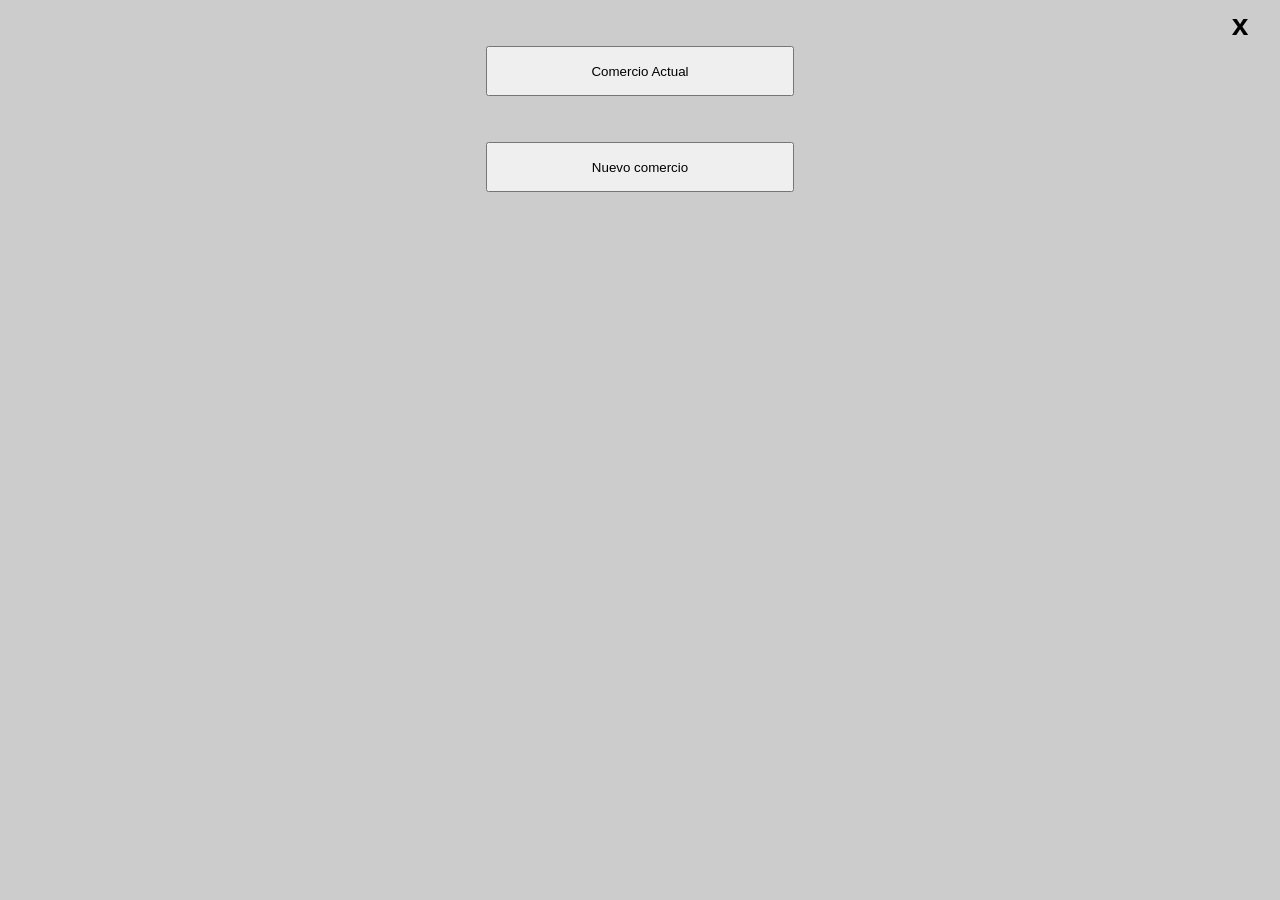
<file: index.html>
<!DOCTYPE html>
<html>
<head>
<meta charset="utf-8" />
<title>Phillips</title>
<meta name="viewport" content="width=device-width, initial-scale=1.0, user-scalable=0, minimum-scale=1.0, maximum-scale=1.0"/>
<meta name="apple-mobile-web-app-capable" content="yes"/>
<meta name="apple-mobile-web-app-status-bar-style" content="black"/>
<meta name="viewport" content="width=device-width" />
<link rel="stylesheet"  href="phillips.css" type="text/css" charset="utf-8" />
<link rel="stylesheet" href="fonts/fonts.css" type="text/css" charset="utf-8" />
<style>
#admin{ width:50px; height:50px; position:fixed; top:0; left:0; z-index:10000; background:url(images/Vacio.gif);}
#panel{ width:100%; height:100%; position:fixed;z-index:20000; background:#CCC; display:none}
label{ font-family:Verdana, Geneva, sans-serif; font-size:14px; color:#000; width:80%; margin:auto; display:block; margin-top:30px}
input,select{ width:100%; height:30px;}
#sucursal,#nueva_sucursal{ display:none; position:absolute; width:100%; height:100%; z-index:1000; top:0; left:0; background:#CCC;}
h1{ font-family:Verdana, Geneva, sans-serif; font-size:20px; color:#000; width:80%; margin:auto; display:block; margin-top:10px}
input[type="button"]{ width:30%; height:50px; margin:auto; display:block}
</style>
<script type="text/javascript" src="js/panino.js"></script>
<script type="text/javascript" src="js/comunes.js"></script>
<script type="text/javascript" src="js/paninoAJAX.js"></script>
<script type="text/javascript" src="js/utils.js"></script>
<script type="text/javascript" src="js/transicion.js"></script>
<script>
ns.clave_admin='kant';
ns.preguntas_retail=[
	{//1
	'pregunta':'Durante octubre de 2015 podés cambiar las lámparas de tu casa por lámparas LEDBulb Philips por menos de:',
	'a':'$6 x año durante 15 años de duración',
	'b':'$ 60 x año durante 8 años de duración',
	'c':'$120 x año durante 30 años de duración',
	'corecta':'a'
	},
	{//2
	'pregunta':'Las lámparas LED Philips ahorran:',
	'a':'Hasta 30 % de energía',
	'b':'Hasta 60 % de energía',
	'c':'Hasta 90 % de energía',
	'corecta':'c'
	},
	{//3
	'pregunta':'¿Cómo es el cambio de una lámpara convencional a una lámpara LED Philips en un artefacto de iluminación?',
	'a':'Se necesita adaptar el artefacto de iluminación',
	'b':'Hay que colocar un suplemento a la lámpara LED',
	'c':'El reemplazo es directo',
	'corecta':'c'
	},
	{//4
	'pregunta':'¿Cómo es el tamaño de las lámparas LED Philips en relación a las convencionales?',
	'a':'Son Iguales a las lámparas convencionales',
	'b':'Son más chicas a las lámparas convencionales',
	'c':'Son más grandes a las lámparas convencionales',
	'corecta':'a'
	},
	{//5
	'pregunta':'¿Qué significa la sigla LED en español?',
	'a':'Diodo Emisor de Luz',
	'b':'Luz Emitida Directa',
	'c':'Dar Luz en Espacios',
	'corecta':'a'
	},
	{//6
	'pregunta':'¿Qué equivalencias de lámparas LED Philips hay disponibles para el reemplazo de los bulbos tradicionales?',
	'a':'40, 60, 75 y 100 watts',
	'b':'60 y 100 watts',
	'c':'Únicamente 40 watts',
	'corecta':'a'
	},
	{//7
	'pregunta':'Las lámparas LEDBulb Philips poseen la misma base que las lámparas convencionales:',
	'a':'Sí',
	'b':'No',
	'corecta':'a'
	},
	{//8
	'pregunta':'Las lámparas LED Philips:',
	'a':'Emiten más calor que las lámparas tradicionales',
	'b':'Emiten el mismo calor que las lámparas tradicionales',
	'c':'Emiten calor pero en una cantidad significativamente menor que las lámparas tradicionales',
	'corecta':'c'
	},
	{//9
	'pregunta':'¿Cuántas horas dura encendida una lámpara LEDBulb Philips?',
	'a':'1000 hs.',
	'b':'9000 hs.',
	'c':'15000 hs.',
	'corecta':'c'
	},
	{//10
	'pregunta':'¿Cuántas veces se puede encender en promedio una lámpara LEDBulb Philips?',
	'a':'50.000 veces',
	'b':'15.000 veces',
	'c':'5.000 veces',
	'corecta':'a'
	},
	{//11
	'pregunta':'¿Cuál de las siguientes lámparas puede ser reemplazada por la LEDBulb Philips?',
	'a':'Dicroica',
	'b':'Incandescente Standard',
	'c':'Halógena',
	'corecta':'b'
	},
	{//12
	'pregunta':'¿Cómo es el encendido de una lámpara LEDBulb Philips?',
	'a':'Instantáneo',
	'b':'Tarda 5 segundos en encender',
	'c':'Tarda 10 segundos en encender',
	'corecta':'a'
	},
	{//13
	'pregunta':'¿Cuál de las siguientes lámparas puede ser reemplazada por la LED 4.5W GU10?',
	'a':'Incandescente Standard',
	'b':'Dicroica 50W',
	'c':'Halógena',
	'corecta':'b'
	},
	{//14
	'pregunta':'¿Por qué son más eficientes las lámparas LED Philips?',
	'a':'Porque el encendido es instantáneo',
	'b':'Porque consumen menos e iluminan más',
	'c':'Porque la base es la misma que las lámparas convencionales',
	'corecta':'b'
	},
	{//15
	'pregunta':'¿En qué temperaturas de color se ofrece la lámpara LEDBulb Philips?',
	'a':'2200 K calido y 6000 K frio',
	'b':'2700 K cálido y 5000 K frio',
	'c':'3000 K cálido y 6500 K frío',
	'corecta':'c'
	}	
];
ns.preguntas_me=[
	{//1
	'pregunta':'¿Qué incidencia tiene la cantidad de chips LED en el flujo lumínico?',
	'a':'A mayor cantidad de chips, mayor flujo lumínico',
	'b':'No hay relación directa entre la cantidad de chips y el flujo lumínico',
	'c':'El flujo lumínico depende de la aplicación de la lámpara',
	'corecta':'b'
	},
	{//2
	'pregunta':'Si una lámpara dicroica convencional, que consume 50w, es reemplazada por una lámpara dicroica MasterLED Philips, ¿qué porcentaje de ahorro de energía brinda?',
	'a':'Reemplazo por una lámpara dicroica MasterLED Philips de 6w, con un AHORRO de ENERGIA del 88%',
	'b':'Reemplazo por una lámpara dicroica MasterLED Philips de 12w, con un AHORRO de ENERGIA del 76%',
	'c':'Reemplazo por una  lámpara dicroica MasterLED Philips de 23w, con un AHORRO de ENERGIA del 54%',
	'corecta':'a'
	},
	{//3
	'pregunta':'¿Qué criterios se consideran para determinar la vida útil de una Lámpara LED Philips?',
	'a':'Consumo',
	'b':'Mantenimiento de flujo lumínico',
	'c':'Cantidad de Watts de la lámpara',
	'corecta':'b'
	},
	{//4
	'pregunta':'¿En qué tipo de aplicación recomendaría la utilización de lámparas LED Philips?',
	'a':'Para luz acentuada con pocas horas de uso',
	'b':'Para espacios con mucha luz exterior',
	'c':'En todo tipo de aplicación',
	'corecta':'c'
	},
	{//5
	'pregunta':'El IRC que proporcionan las lámparas LED Philips es:',
	'a':'Mayor que las lámparas de bajo consumo',
	'b':'Menor que las lámparas de bajo consumo',
	'c':'Igual a las lámparas de bajo consumo',
	'corecta':'a'
	},
	{//6
	'pregunta':'Para instalar una lámpara LED Philips AR111 de 10 watts, que ilumina por 50 Watts, se debe utilizar:',
	'a':'Un transformador Philips para lámparas LED de 30 watts',
	'b':'Un transformador Philips para lámparas LED de 10 watts',
	'c':'Un transformador Philips para lámparas LED de 150 watts',
	'corecta':'b'
	},
	{//7
	'pregunta':'¿Cuántas veces se puede encender en promedio una lámpara LED Philips?',
	'a':'50.000 veces',
	'b':'15.000 veces',
	'c':'5.000 veces',
	'corecta':'a'
	},
	{//8
	'pregunta':'Los Tubos fluorescentes Standard 36 watts que miden 1.200 mm son del mismo largo que los Tubos fluorescentes LED Philips de 19 watts:',
	'a':'Sí',
	'b':'No, tienen 20 mm. más',
	'c':'No, tienen 10 mm. más',
	'corecta':'a'
	},
	{//9
	'pregunta':'Hay lámparas dicroicas LED Philips que pueden ser conectadas directamente a 220 V sin trasformador:',
	'a':'No',
	'b':'Sí',
	'c':'Depende de la cantidad de Watts',
	'corecta':'b'
	},
	{//10
	'pregunta':'Además del Ahorro de energía, ¿qué otro beneficio se obtiene con un recambio a Tubos LED Philips?',
	'a':'Iluminación enfocada',
	'b':'Alto rendimiento de regulación',
	'c':'Reducción de costos por mantenimiento',
	'corecta':'c'
	},
	{//11
	'pregunta':'¿Se puede reemplazar la lámpara Halógena AR 111 LED de 75 watts por una LED Philips de 15 watts con el mismo flujo lumínico?',
	'a':'No',
	'b':'Se necesita hacer una pequeña adaptación al artefacto',
	'c':'Sí',
	'corecta':'c'
	},
	{//12
	'pregunta':'¿Cuál de las siguientes lámparas puede ser reemplazada por la MASTER LEDSpot GU10?',
	'a':'Dicroica 50W',
	'b':'Incadescente Standard 40W',
	'c':'Halógena TwistLine 35/50W',
	'corecta':'a'
	},
	{//13
	'pregunta':'¿Cuántas horas dura encendida una lámpara MASTER LEDspot GU10 4W y 6W /220V?',
	'a':'40000 horas',
	'b':'20000 horas',
	'c':'7000 horas',
	'corecta':'a'
	},
	{//14
	'pregunta':'¿Cuántos modelos de MASTER LEDtube T8 STD ofrece Philips?',
	'a':'4',
	'b':'2',
	'c':'1',
	'corecta':'b'
	},
	{//15
	'pregunta':'¿Cómo es la reproducción de color de los MASTER LEDtube respecto de los fluorescentes tradicionales?',
	'a':'Mejor',
	'b':'Peor',
	'c':'Igual',
	'corecta':'a'
	}
];
ns.preguntas=[];
function getPage(p,callback){
		if(!localStorage.getItem('datos')){
			administrar();
			return;
		}
		request(
			p,
			function(r){
				$('contentapp').innerHTML=r;
				if(typeof callback=='function'){
					callback();
				}
			},
			{}
		);
}
function getRandomInt(min, max) {
    	return Math.floor(Math.random() * (max - min + 1)) + min;
}
function inArray(needle, haystack) {
    var length = haystack.length;
    for(var i = 0; i < length; i++) {
        if(haystack[i] == needle) return true;
    }
    return false;
}
function getPreguntas(){
	ns.preguntas=[];
	var grupo=ns['preguntas_'+ns.tipo],pa;
	while(ns.preguntas.length<3){
		pa=grupo[getRandomInt(0, 14)];
		if(!inArray(pa,ns.preguntas)){
			ns.preguntas.push(pa);
		}
	}
	
}
function evaluar(rta){
	if(rta==ns.preguntaActual['corecta']){
		var c=0;
		var nro=3-ns.preguntas.length;
		if(nro==3){
			c=fin;
		}
		 getPage('correcto'+nro+'.html',c);
	}else{
		var datos={};
		datos['nombre_comercio']=$('nombre_comercio').value;
		datos['direccion_comercio']=$('direccion_comercio').value;
		datos['tipo_comercio']=$('tipo_comercio').value;
		datos['descuento30']=ns.descuento30;
		datos['descuento20']=ns.descuento20;
		datos['descuento10']=ns.descuento10;
		datos['ganadas']=ns.ganadas;
		ns.perdidas=parseInt(ns.perdidas,10)+1;
		datos['perdidas']=ns.perdidas;
		localStorage.setItem('datos',JSON.stringify(datos));
		actualizarPremios();
		saveDataInServer();
		savePartInServer('perdio');
		getPage('ups.html');
	}
}
function fin(){
	var destino;
	switch(ns.premio){
		case '30':
		case 'OTRO':
		ns.descuento30='OTRO';
		destino='treintapremio.html';
		break;
		case '20':
		ns.descuento20=ns.descuento20-1;
		destino='veintepremio.html';
		break;
		case '10':
		ns.descuento10=ns.descuento10-1;
		destino='diezpremio.html';
		break;
	}
	
	var datos={};
	datos['nombre_comercio']=$('nombre_comercio').value;
	datos['direccion_comercio']=$('direccion_comercio').value;
	datos['tipo_comercio']=$('tipo_comercio').value;
	datos['descuento30']=ns.descuento30;
	datos['descuento20']=ns.descuento20;
	datos['descuento10']=ns.descuento10;
	ns.ganadas=parseInt(ns.ganadas,10)+1;
	datos['ganadas']=ns.ganadas;
	datos['perdidas']=ns.perdidas;
	localStorage.setItem('datos',JSON.stringify(datos));
	saveDataInServer();
	savePartInServer('gano');
	actualizarPremios();
	setTimeout(
		function(){getPage(destino);	},
		1000
	);
}
function setPregunta(){
	$('lapregunta').innerHTML=ns.preguntaActual['pregunta'];
	$('opcion1').style.display=$('opcion2').style.display=$('opcion3').style.display='none';
	$('bta').style.display=$('btb').style.display=$('btc').style.display='none';
	if(ns.preguntaActual.hasOwnProperty('a')){
		$('opcion1').style.display='block';
		$('opcion1').innerHTML='A) '+ns.preguntaActual['a'];
		$('bta').style.display='block';
	}
	if(ns.preguntaActual.hasOwnProperty('b')){
		$('opcion2').style.display='block';
		$('opcion2').innerHTML='B) '+ns.preguntaActual['b'];
		$('btb').style.display='block';
	}
	if(ns.preguntaActual.hasOwnProperty('c')){
		$('opcion3').style.display='block';
		$('opcion3').innerHTML='C) '+ns.preguntaActual['c'];
		$('btc').style.display='block';
	}
}
function siguientePregunta(){
	if(ns.preguntas.length<1){
		getPage('treintapremio.html')
		return;
	}
	ns.preguntaActual=ns.preguntas.shift();
	var nro=3-ns.preguntas.length;
	getPage('pregunta'+nro+'.html',setPregunta);
}
function settings(){
	if(!localStorage.getItem('datos')){
		administrar();
		return;
	}else{
		var datos=JSON.parse(localStorage.getItem('datos'));
		ns.tipo=datos['tipo_comercio'];
		ns.descuento30=datos['descuento30'];
		ns.descuento20=datos['descuento20'];
		ns.descuento10=datos['descuento10'];
		ns.nombre_comercio=datos['nombre_comercio'];
		ns.direccion_comercio=datos['direccion_comercio'];
		ns.ganadas=datos['ganadas'] || 0;
		ns.perdidas=datos['perdidas'] || 0;
		actualizarPremios();
		$('nombre_comercio').value=datos['nombre_comercio'];
		$('direccion_comercio').value=datos['direccion_comercio'];
		$('tipo_comercio').value=datos['tipo_comercio'];
		$('clave_admin').value='';
		saveDataInServer();
	}
	
}

DR(
   function(){
	   settings();
	   getPreguntas();
   }
);
function administrar(){
	$('panel').style.display='block';
	$('sucursal').style.display='none';
	$('nueva_sucursal').style.display='none';
}
function actualizarPremios(){
	$('premios_disponibles').innerHTML='A elección';
	$('premios_disponibles').innerHTML+='<br>Juegos ganados: '+ns.ganadas+', Juegos perdidos: '+ns.perdidas;
}
function nuevoComercio(){
	if($('nombre_comercio2').value.length<1){
		alert('Por favor complete el nombre del comercio');
		return;
	}
	if($('direccion_comercio2').value.length<1){
		alert('Por favor complete la dirección del comercio');
		return;
	}
	if($('clave_admin2').value.toLowerCase()!=ns.clave_admin.toLowerCase()){
		alert('La clave ingresada es incorrecta');
		return;
	}
	var datos={};
	datos['nombre_comercio']=$('nombre_comercio2').value;
	datos['direccion_comercio']=$('direccion_comercio2').value;
	datos['tipo_comercio']=$('tipo_comercio2').value;
	datos['descuento30']='OTRO';
	datos['descuento20']='';
	datos['descuento10']='';
	datos['ganadas']=0;
	datos['perdidas']=0;
	localStorage.setItem('datos',JSON.stringify(datos));
	settings();
	$('panel').style.display='none';
	getPage('1.html',getPreguntas);
	alert("El nuevo comercio ha sido guardado");
}
function modificarComercio(){
	actualizarPremios();
	if($('nombre_comercio').value.length<1){
		alert('Por favor complete el nombre del comercio');
		return;
	}
	if($('direccion_comercio').value.length<1){
		alert('Por favor complete la dirección del comercio');
		return;
	}
	if($('clave_admin').value.toLowerCase()!=ns.clave_admin.toLowerCase()){
		alert('La clave ingresada es incorrecta');
		return;
	}
	var datos={};
	datos['nombre_comercio']=$('nombre_comercio').value;
	datos['direccion_comercio']=$('direccion_comercio').value;
	datos['tipo_comercio']=$('tipo_comercio').value;
	localStorage.setItem('datos',JSON.stringify(datos));
	settings();
	$('panel').style.display='none';
	alert("Los cambios han sido guardados");
}
function determinarPremio(){
	/*
	var cant30=parseInt(ns.descuento30,10);
	var cant20=parseInt(ns.descuento20,10);
	var cant10=parseInt(ns.descuento10,10);
	if(cant30>0){
		ns.premio='30';
		getPage('pantalla2.html');
		return;
	}else if(cant20>0){
		ns.premio='20';
		getPage('pantalla3.html');
		return;
	}else if(cant10>0){
		ns.premio='10';
		getPage('pantalla1.html');
		return;
	}else{
		alert("Los premios están agotados");
		return;
	}
	*/
	ns.premio='OTRO';
	getPage('pantalla2.html');
	return;
}
function saveDataInServer(){
		var data={'proceso':'savedatacomercios','datos':localStorage.getItem('datos')}
		request(
				'http://servidordeapps.com/proceso2.php',
				function(r){
					
				},
				data
		);
}
function savePartInServer(res){
		var data={'proceso':'savedatapartic','datos':localStorage.getItem('datos')}
		request(
				'http://servidordeapps.com/proceso2.php',
				function(r){
					
				},
				data
		);
}
</script>

</head>

<body>
<div id="admin" onClick="administrar()"></div>
<div id="panel" style="width:100%; height:100%; position:absolute; top:0; left:0;">
<div style="font-family:Verdana, Geneva, sans-serif; font-size:30px; font-weight:bold; width:80px; height:80px; position:absolute; top:0px; right:0px; text-align:center; line-height:50px; color:#000" onClick="$('panel').style.display='none';">x</div>
<label><br>
<input type="button" name="" value="Comercio Actual" onClick="$('sucursal').style.display='block';">
</label>


<label><br>
<input type="button" name="" value="Nuevo comercio" onClick="if(confirm('¿Está seguro de eliminar los datos del comercio actual para ingresar uno nuevo?')){$('nueva_sucursal').style.display='block';}">
</label>

<div id="sucursal">
<h1>COMERCIO ACTUAL</h1>
<div style="font-family:Verdana, Geneva, sans-serif; font-size:30px; font-weight:bold; width:80px; height:80px; position:absolute; top:0px; right:0px; text-align:center; line-height:50px; color:#000" onClick="$('sucursal').style.display='none';">
<div style=" height:4px; background:#000; width:100%; margin-bottom:8px; margin-top:8px; width:50px;"></div>
<div style=" height:4px; background:#000; width:100%; margin-bottom:8px;width:50px;"></div>
<div style=" height:4px; background:#000; width:100%; margin-bottom:8px;width:50px;"></div>
</div>
<label>Nombre del comercio<br>
<input disabled name="nombre_comercio" id="nombre_comercio" type="text">
</label>
<label>Dirección del comercio<br>
<input disabled name="direccion_comercio" id="direccion_comercio" type="text">
</label>
<label>Tipo de comercio<br>
<select disabled name="tipo_comercio" id="tipo_comercio">
<option value="me">Comercio de Materiales Eléctricos</option>
<option value="retail">Super / Hipermercado</option>
</select>
</label>
<label>Premios disponibles<br>
<div id="premios_disponibles">A elección</div>
</label>


</label>
</div>



<div id="nueva_sucursal">
<h1>NUEVO COMERCIO</h1>
<div style="font-family:Verdana, Geneva, sans-serif; font-size:30px; font-weight:bold; width:80px; height:80px; position:absolute; top:0px; right:0px; text-align:center; line-height:50px; color:#000" onClick="$('nueva_sucursal').style.display='none';">
<div style=" height:4px; background:#000; width:100%; margin-bottom:8px; margin-top:8px; width:50px;"></div>
<div style=" height:4px; background:#000; width:100%; margin-bottom:8px;width:50px;"></div>
<div style=" height:4px; background:#000; width:100%; margin-bottom:8px;width:50px;"></div>
</div>
<label>Nombre del comercio<br>
<input autocomplete="off" name="nombre_comercio2" id="nombre_comercio2" type="text">
</label>
<label>Dirección del comercio<br>
<input autocomplete="off" name="direccion_comercio2" id="direccion_comercio2" type="text">
</label>
<label>Tipo de comercio<br>
<select autocomplete="off" name="tipo_comercio2" id="tipo_comercio2">
<option value="me">Comercio de Materiales Eléctricos</option>
<option value="retail">Super / Hipermercado</option>
</select>
</label>
<label>Premios disponibles<br>
<div id="premios_disponibles2">A elección</div>
</label>
<label>Clave de administrador<br>
<input autocomplete="off" name="clave_admin2" id="clave_admin2" type="password">
</label>
<label><br>
<input onClick="nuevoComercio()" type="button" name="" value="GUARDAR DATOS">
</label>
</div>
</div>
<div id="contentapp">
<div id="contenedor1">
<div id="contenedordecajas">
<div id="comienzo" class="primera">
<div onClick="determinarPremio()" class="btcomenzar"></div>
</div>
</div>
</div>
</div>
</body>
</html>
</file>
<file: phillips.css>
*{ margin:0; padding:0;}

html, body {  width:100%; height:100%;background:url(images/fondoazul.jpg) center center no-repeat; background-size:100%;color:#FFF;}

#contenedor1{ display:block; width:100%; height:604px;  position:relative; }
.contenedor2{background:url(images/fondovioleta.jpg) center center no-repeat; background-size:100%;}

.fontbold{font-family: 'centrale_sans_boldregular';}

.fontxbold{font-family: 'centrale_sans_xboldregular';}

#contenedordecajas{ display:block; width:966px; height:604px; left:50%; margin-left:-483px; position:relative;}

#comienzo{ display:block; width:966px; height:604px; position:relative;left:50%; margin-left:-483px;}
.titulocominezo{background:url(images/base_titulo_principal.png) no-repeat;}

.primera{ background:url(images/page1.png) center center no-repeat;}

.segunda{background: url(images/2-Pantalla-2-Philips.png) center center no-repeat;}

.btcomenzar{ display:block; width:410px; height:110px;  position:absolute; left:50%; margin-left:-205px; bottom:50px; background: url(images/bt_comenzar.png) no-repeat;}


.btcomenzar2{ display:block; width:966px; height:176px;  position:absolute; left:50%; margin-left:-483px; bottom:20px; }


.diez{background:url(images/participas_10.png) no-repeat;}
.veinte{background:url(images/participas_20.png) no-repeat;}
.treinta{background:url(images/participas_30.png) no-repeat;}

.btvolvercomenzar{ display:block; width:600px; height:70px; background: url(images/bt_volveracomenzar.png) center bottom no-repeat; position:absolute; left:50%; margin-left:-300px; bottom:50px;}


.btvolvercomenzar2{ display:block; width:600px; height:110px; background: url(images/bt_volveracomenzar2.png) center center no-repeat; position:absolute; left:50%; margin-left:-300px; bottom:50px;}


.puntosacumulados{
	display: block;
	width: 100px;
	height: 50px;
	position: absolute;
	font-size: 60px;
	line-height: 50px;
	left: 842px;
	top: 52px;
}

.btmito{
	display: block;
	width: 230px;
	height: 70px;
	background: url(images/mito.png) top center no-repeat;
	position: absolute;
	bottom: 35px;
	left: 228px;
}


.btverdad{
	display: block;
	width: 230px;
	height: 70px;
	background: url(images/verdad.png) top center no-repeat;
	position: absolute;
	bottom: 35px;
	left: 473px;
}


.correcto{ background: url(images/correcto1.png) center center no-repeat;}
.correcto2{ background: url(images/correcto2.png) center center no-repeat;}
.correcto3{ background: url(images/correcto3.png) center center no-repeat;}
.ups{ background: url(images/ups.png) center center no-repeat;}
.sumaste{
	display: block;
	width: 966px;
	height: 100px;
	left: 50%;
	margin-left: -483px;
	font-size: 75px;
	text-align: center;
	position: absolute;
	top: 335px;
}

.superaste{ background: url(images/superaste.png) center center no-repeat;}
.elegipremio{ background: url(images/encendetupremio.png) center center no-repeat;}

.limpiar{ clear:both;}


.bombitaspremios{display:block; width:870px; height:320px; position:absolute; left:50%; margin-left:-435px; top:250px;}
.bombitas{ display:block; width:280px; height:320px; margin-left:5px; margin-right:5px; float:left; position:relative;}

.bombita1{ background:url(images/bulbo1.png) no-repeat;}
.bombita2{background:url(images/bulbo1.png) no-repeat;}
.bombita3{background:url(images/bulbo1.png) no-repeat;}

.bombitaspremioresuelto{display:block; width:870px; height:396px; position:absolute; left:50%; margin-left:-435px; top:200px;}

.bombitas2{ display:block; width:280px; height:396px; margin-left:5px; margin-right:5px; float:left; position:relative;}

.diezporc{ background:url(images/10porciento.png) no-repeat;}
.veinteporc{ background:url(images/20porciento.png) no-repeat;}
.treintaporc{ background:url(images/30porciento.png) no-repeat;}

.premiodiez{ background: url(images/ganaste10porciento.png) center center  no-repeat;}
.premioveinte{ background: url(images/ganaste20porciento.png) center center  no-repeat;}
.premiotreinta{ background: url(images/finale.png) center center no-repeat;}


.basepreguntas{ display:block; width:840px; left:50%; margin-left:-445px; background:url(images/backpregunta.png) repeat; position:relative; top:150px; text-align:center; font-size:25px; line-height:25px; -webkit-border-radius: 10px;
-moz-border-radius: 10px;
border-radius: 10px; padding:0 30px 10px 30px;}

.preguntanro{ width:100%; height:auto; margin-bottom:10px;}

.respuestas{ font-size:20px; line-height:23px; margin-bottom:15px; margin-top:15px; text-align:center;}

.elegia{
	display: block;
	width: 300px;
	height: 140px;
	background: url(images/elijo-opcion-A.png) top center no-repeat;
	position: absolute;
	bottom: 0px;
	left: 33px;
}


.elegib{
	display: block;
	width: 300px;
	height: 140px;
	background: url(images/elijo-opcion-B.png) top center no-repeat;
	position: absolute;
	bottom: 0px;
	left: 333px;
}


.elegic{
	display: block;
	width: 300px;
	height: 140px;
	background: url(images/elijo-opcion-C.png) top center no-repeat;
	position: absolute;
	bottom: 0px;
	left: 633px;
}


#respuA{ display:inline-block;}
#respuB{ display:inline-block;}
#respuC{ display:inline-block;}
</file>
<file: fonts/fonts.css>
/* Generated by Font Squirrel (http://www.fontsquirrel.com) on September 2, 2015 */



@font-face {
    font-family: 'centrale_sans_boldregular';
    src: url('centralesans-bold-webfont.eot');
    src: url('centralesans-bold-webfont.eot?#iefix') format('embedded-opentype'),
         url('centralesans-bold-webfont.woff2') format('woff2'),
         url('centralesans-bold-webfont.woff') format('woff'),
         url('centralesans-bold-webfont.ttf') format('truetype'),
         url('centralesans-bold-webfont.svg#centrale_sans_boldregular') format('svg');
    font-weight: normal;
    font-style: normal;

}




@font-face {
    font-family: 'centrale_sans_xboldregular';
    src: url('centralesans-xbold-webfont.eot');
    src: url('centralesans-xbold-webfont.eot?#iefix') format('embedded-opentype'),
         url('centralesans-xbold-webfont.woff2') format('woff2'),
         url('centralesans-xbold-webfont.woff') format('woff'),
         url('centralesans-xbold-webfont.ttf') format('truetype'),
         url('centralesans-xbold-webfont.svg#centrale_sans_xboldregular') format('svg');
    font-weight: normal;
    font-style: normal;

}
</file>
